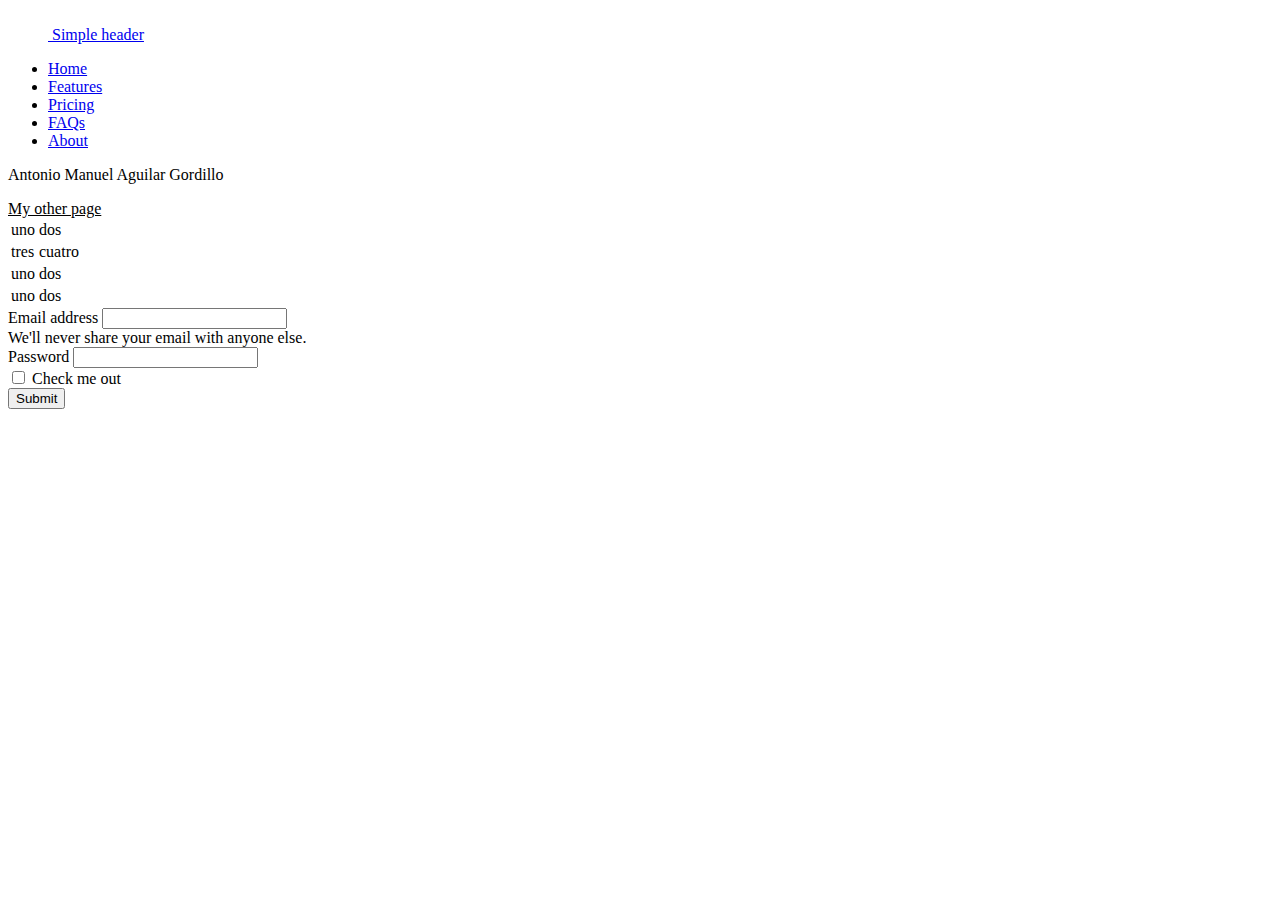
<file: index.html>
<html>
  <head>
    <meta charset="UTF-8" />
    <script src="script.js" defer></script>
    <link href="https://cdn.jsdelivr.net/npm/bootstrap@5.1.3/dist/css/bootstrap.min.css" rel="stylesheet" integrity="sha384-1BmE4kWBq78iYhFldvKuhfTAU6auU8tT94WrHftjDbrCEXSU1oBoqyl2QvZ6jIW3" crossorigin="anonymous">
    <link rel="stylesheet" type="text/css" href="styles.css" />
  </head>
  <body>
    <header class="d-flex flex-wrap justify-content-center py-3 mb-4 border-bottom">
      <a href="/" class="d-flex align-items-center mb-3 mb-md-0 me-md-auto text-dark text-decoration-none">
        <svg class="bi me-2" width="40" height="32"><use xlink:href="#bootstrap"/></svg>
        <span class="fs-4">Simple header</span>
      </a>

      <ul class="nav nav-pills">
        <li class="nav-item"><a href="#" class="nav-link active" aria-current="page">Home</a></li>
        <li class="nav-item"><a href="#" class="nav-link">Features</a></li>
        <li class="nav-item"><a href="#" class="nav-link">Pricing</a></li>
        <li class="nav-item"><a href="#" class="nav-link">FAQs</a></li>
        <li class="nav-item"><a href="#" class="nav-link">About</a></li>
      </ul>
    </header>
    <main class="container">

    <p class="text-success">Antonio Manuel Aguilar Gordillo</p>



    <a href="/me.html" class="text-warning btn btn-primary">My other page</a>

    <table class="table table-hover table-striped table-success">
      <tbody>
      <tr>
        <td>uno</td>
        <td>dos</td>
      </tr>
      <tr>
        <td>tres</td>
        <td>cuatro</td>
      </tr>
      <tr>
        <td>uno</td>
        <td>dos</td>
      </tr>
      <tr>
        <td>uno</td>
        <td>dos</td>
      </tr>
      </tbody>
    </table>

    <form>
      <div class="mb-3">
        <label for="exampleInputEmail1" class="form-label">Email address</label>
        <input type="email" class="form-control" id="exampleInputEmail1" aria-describedby="emailHelp">
        <div id="emailHelp" class="form-text">We'll never share your email with anyone else.</div>
      </div>
      <div class="mb-3">
        <label for="exampleInputPassword1" class="form-label">Password</label>
        <input type="password" class="form-control" id="exampleInputPassword1">
      </div>
      <div class="mb-3 form-check">
        <input type="checkbox" class="form-check-input" id="exampleCheck1">
        <label class="form-check-label" for="exampleCheck1">Check me out</label>
      </div>
      <button type="submit" class="btn btn-primary">Submit</button>
    </form>


  </main>
    <script src="https://cdn.jsdelivr.net/npm/bootstrap@5.1.3/dist/js/bootstrap.bundle.min.js" integrity="sha384-ka7Sk0Gln4gmtz2MlQnikT1wXgYsOg+OMhuP+IlRH9sENBO0LRn5q+8nbTov4+1p" crossorigin="anonymous"></script>
  </body>  
</html>
</file>
<file: styles.css>
body {
  background: #ffffff;
}

.text-warning{
  color: black !important;
}
</file>
